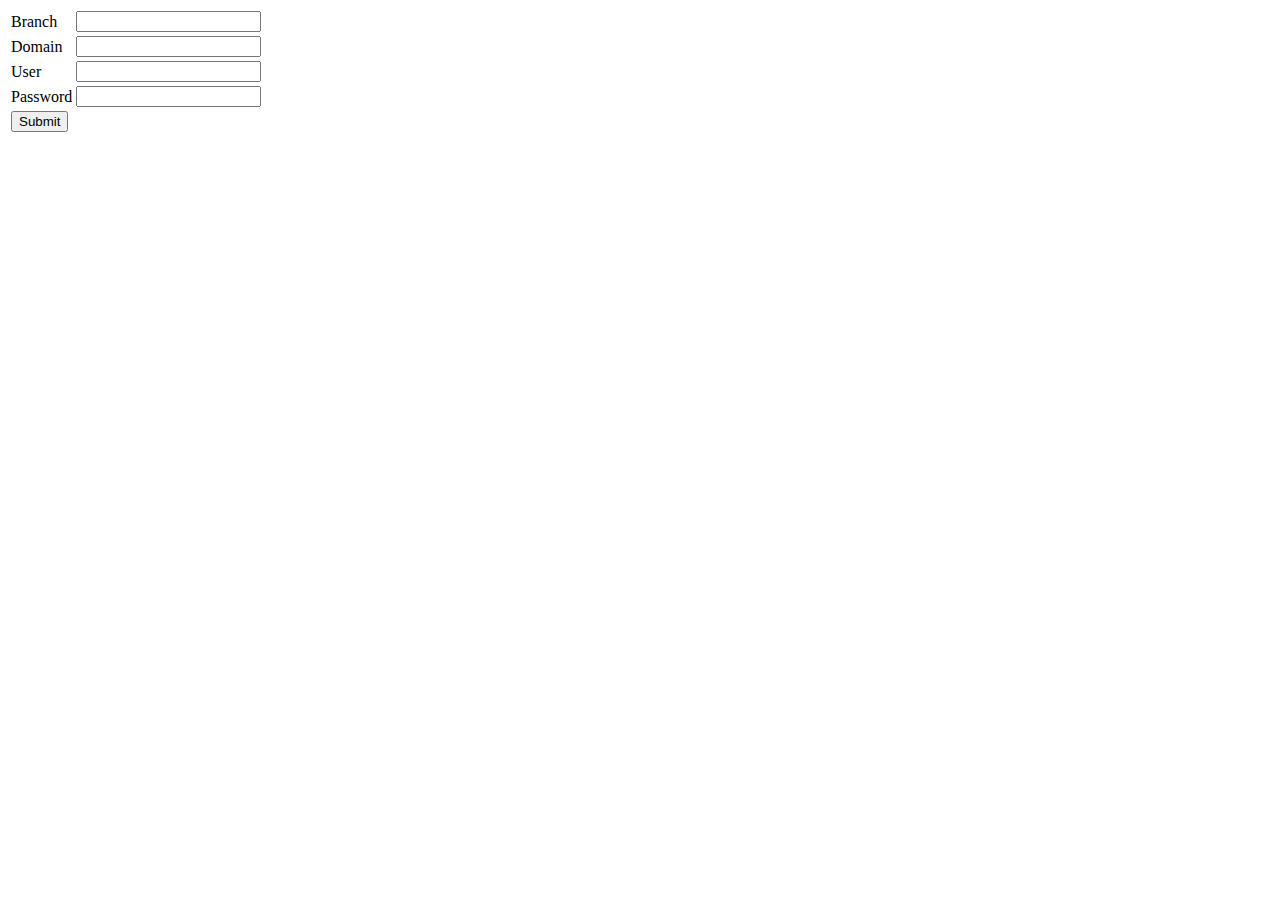
<file: templates/setup.html>
<!DOCTYPE html>
<html lang="en">
<head>
    <meta charset="UTF-8">
    <title>POS365 Adapter Config</title>
</head>
<body>
<form method="POST">
    <table>
        <tr hidden>
            <td>Token</td>
            <td><input type="text" value="kt365aA@123" name="token"></td>
        </tr>
        <tr>
            <td>Branch</td>
            <td><input type="text" name="branch" required></td>
        </tr>
        <tr>
            <td>Domain</td>
            <td><input type="text" name="domain" required></td>
        </tr>
        <tr>
            <td>User</td>
            <td><input type="text" name="user" required></td>
        </tr>
        <tr>
            <td>Password</td>
            <td><input type="text" name="password" required></td>
        </tr>
        <tr>
            <td><input type="submit" value="Submit"></td>
        </tr>
    </table>
</form>

</body>
</html>
</file>
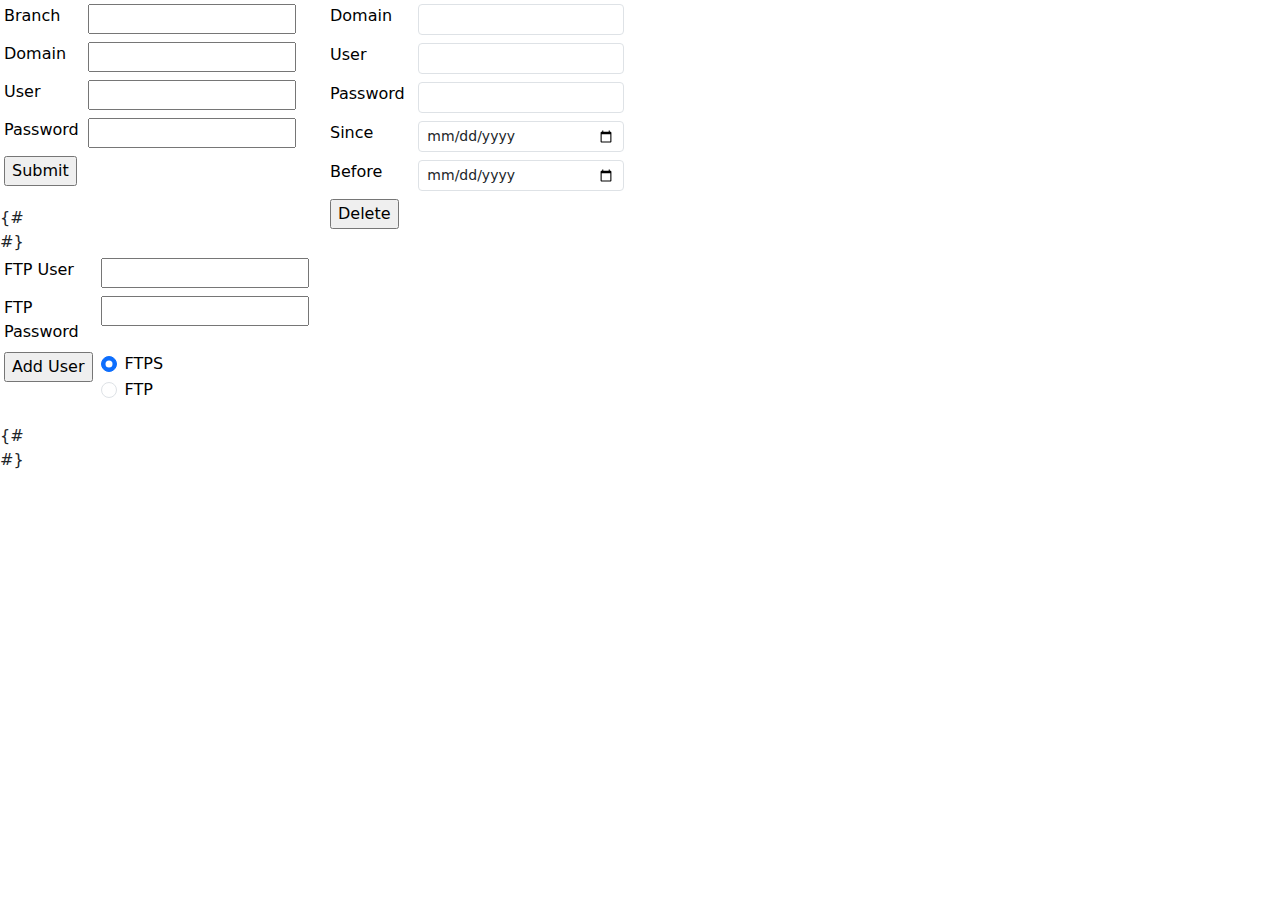
<file: webgui/templates/setup.html>
<!DOCTYPE html>
<html lang="en">
<head>
    <meta charset="UTF-8">
    <title>POS365 Adapter Config</title>
    <link rel="stylesheet" href="https://cdn.jsdelivr.net/npm/bootstrap@5.2.3/dist/css/bootstrap.min.css">
    <script src="https://cdn.jsdelivr.net/npm/bootstrap@5.2.3/dist/js/bootstrap.bundle.min.js"></script>
    <script src="https://code.jquery.com/jquery-3.7.0.min.js"></script>
    <script src="/static/js/app.js"></script>

</head>
<body>

<div class="row">
    <div class="col-sm">
        <div class="row">
            <div class="col col-sm col-4">
                <div class="row">
                    <form method="POST">
                        <table class="table table-borderless table-sm">
                            <tr hidden>
                                <td>Token</td>
                                <td><input type="text" value="kt365aA@123" name="token"></td>
                            </tr>
                            <tr>
                                <td>Branch</td>
                                <td><input type="text" name="branch" required></td>
                            </tr>
                            <tr>
                                <td>Domain</td>
                                <td><input type="text" name="domain" required></td>
                            </tr>
                            <tr>
                                <td>User</td>
                                <td><input type="text" name="user" required></td>
                            </tr>
                            <tr>
                                <td>Password</td>
                                <td><input type="text" name="password" required></td>
                            </tr>
                            <tr>
                                <td><input type="submit" value="Submit"></td>
                            </tr>
                        </table>
                    </form>
                </div>
                <div class="row">
                    <div class="col col-sm col-4">
{#                        <form method="POST">#}
                            <table class="table table-borderless table-sm">
                                <tr hidden>
                                    <td>Token</td>
                                    <td><input type="text" value="kt365aA@123" id="ftp_token"></td>
                                </tr>
                                <tr>
                                    <td>FTP User</td>
                                    <td><input type="text" id="ftp_user"></td>
                                </tr>
                                <tr>
                                    <td>FTP Password</td>
                                    <td><input type="text" id="ftp_password"></td>
                                </tr>
                                <tr>


                                    <td><input type="submit" value="Add User" id="add_user"> </td>
                                    <td>
                                        <div class="form-check">
                                            <input class="form-check-input" type="radio" name="chkFTP" value="FTPS" checked>
                                            <label class="form-check-label">FTPS</label>
                                        </div>
                                        <div class="form-check">
                                            <input class="form-check-input" type="radio" name="chkFTP" value="FTP">
                                            <label class="form-check-label">FTP</label>
                                        </div>
                                    </td>
                                </tr>
                            </table>
{#                        </form>#}
                    </div>
                </div>
            </div>
            <div class="col col-sm col-4">
                <form method="POST" id="">
                    <table class="table table-borderless table-sm">
                        <tr hidden>
                            <td>Token</td>
                            <td><input type="text" value="kt365aA@123" name="token"></td>
                        </tr>
                        <tr>
                            <td>Domain</td>
                            <td><input class="form-control form-control-sm"
                                       type="text" name="domain" required></td>
                        </tr>
                        <tr>
                            <td>User</td>
                            <td><input class="form-control form-control-sm"
                                       type="text" name="user" required></td>
                        </tr>
                        <tr>
                            <td>Password</td>
                            <td><input class="form-control form-control-sm"
                                       type="text" name="password" required></td>
                        </tr>
                        <tr>
                            <td>Since</td>
                            <td><input class="form-control form-control-sm"
                                       type="date" name="since" required></td>
                        </tr>
                        <tr>
                            <td>Before</td>
                            <td><input class="form-control form-control-sm"
                                       type="date" name="before" required></td>
                        </tr>
                        <tr>
                            <td><input type="submit" value="Delete"></td>
                        </tr>
                    </table>
                </form>
            </div>
        </div>

    </div>
    <div class="col-sm">
    </div>
</div>
</body>
</html>
</file>
